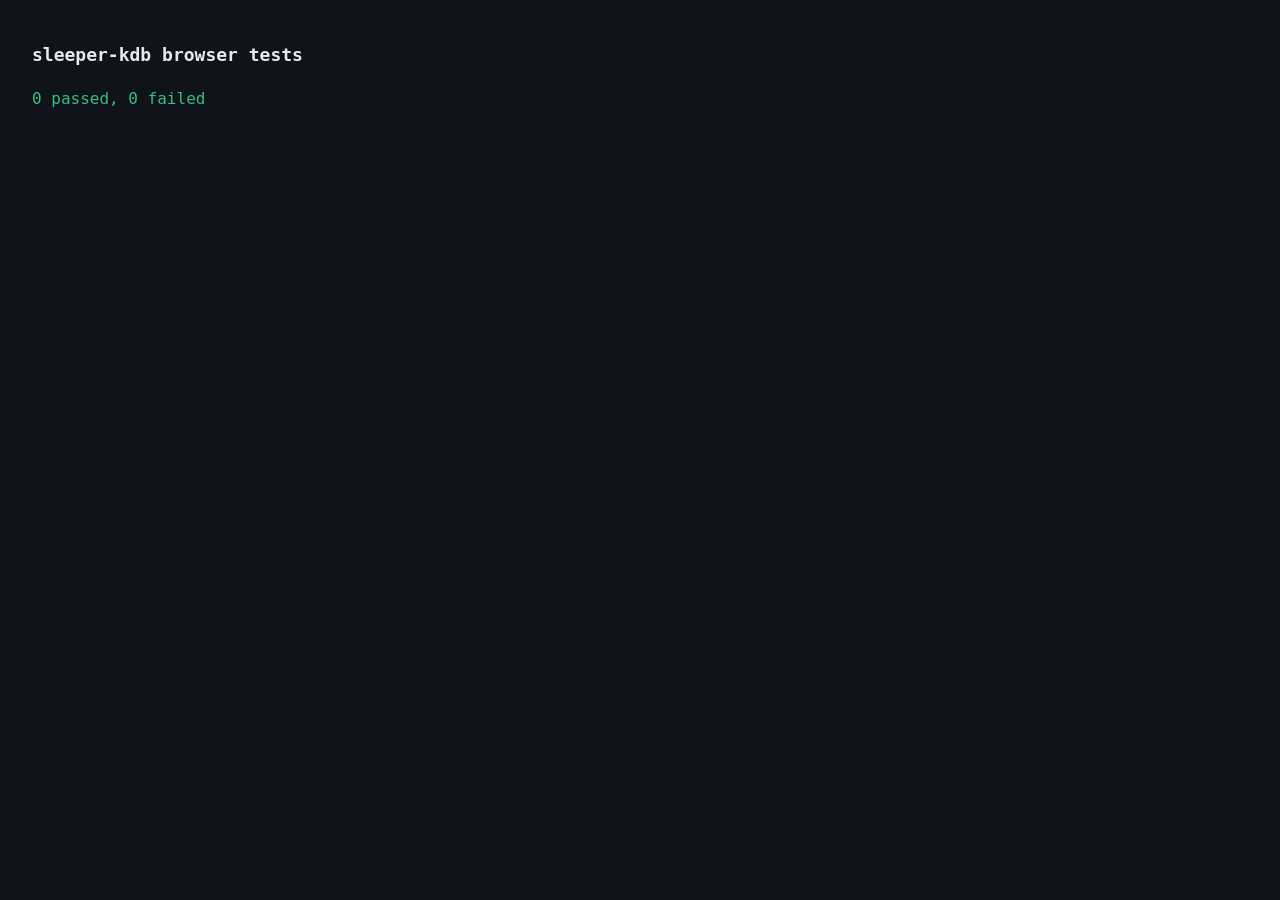
<file: tests/js/index.html>
<!doctype html>
<html lang="en">
  <head>
    <meta charset="utf-8" />
    <title>sleeper-kdb browser tests</title>
    <style>
      body { font-family: ui-monospace, SFMono-Regular, Menlo, monospace; background: #10131a; color: #e6e9ef; padding: 24px; }
      h1 { font-size: 18px; }
      .suite { margin-top: 20px; color: #8b93a7; text-transform: uppercase; letter-spacing: 0.08em; font-size: 12px; }
      .case { padding: 2px 0; }
      .pass::before { content: "ok   "; color: #35c07f; }
      .fail { color: #ff6b6b; }
      .fail::before { content: "FAIL "; }
      .detail { color: #ff9d9d; padding-left: 40px; }
      #summary { margin-top: 24px; font-size: 16px; }
    </style>
  </head>
  <body>
    <h1>sleeper-kdb browser tests</h1>
    <div id="output"></div>
    <div id="summary"></div>

    <script src="../../web/js/tables.js"></script>
    <script src="../../web/js/format.js"></script>
    <script src="../../web/js/stats.js"></script>
    <script src="../../web/js/views/players.js"></script>
    <script src="harness.js"></script>
    <script src="logic.test.js"></script>
    <script>
      const { passed, failed, results } = TestHarness.summary();
      const output = document.getElementById("output");
      let lastSuite = null;
      for (const result of results) {
        if (result.suite !== lastSuite) {
          const heading = document.createElement("div");
          heading.className = "suite";
          heading.textContent = result.suite;
          output.appendChild(heading);
          lastSuite = result.suite;
        }
        const line = document.createElement("div");
        line.className = "case " + (result.passed ? "pass" : "fail");
        line.textContent = result.description;
        output.appendChild(line);
        if (!result.passed) {
          const detail = document.createElement("div");
          detail.className = "detail";
          detail.textContent = result.detail;
          output.appendChild(detail);
        }
      }
      const summary = document.getElementById("summary");
      summary.textContent = `${passed} passed, ${failed} failed`;
      summary.style.color = failed ? "#ff6b6b" : "#35c07f";
      document.title = `${failed ? "FAIL" : "PASS"} - sleeper-kdb browser tests`;
    </script>
  </body>
</html>
</file>
